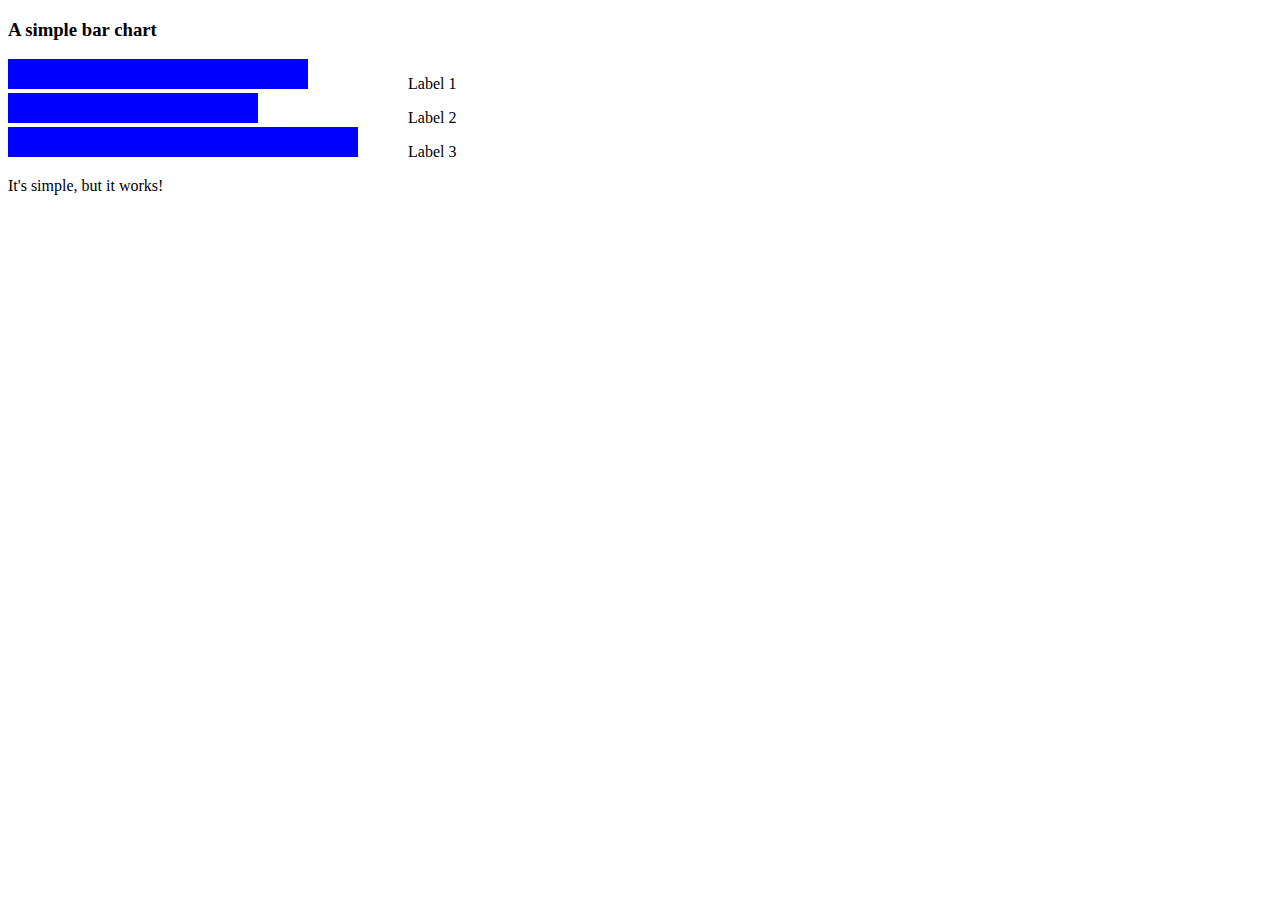
<file: Learning/Chapter5/bar.html>
<!DOCTYPE html>
<html>
    <head>
        <title>
            A simple bar chart
        </title>
    </head>
    <body>
        <h3>A simple bar chart</h3>
        <svg height="30" width="400">
            <rect height="30" width="300" style="fill:rgb(0,0,255);" />
        </svg>Label 1<br />
        <svg height="30" width="400">
            <rect height="30" width="250" style="fill:rgb(0,0,255);" />
        </svg>Label 2<br />
        <svg height="30" width="400">
            <rect height="30" width="350" style="fill:rgb(0,0,255);" />
        </svg>Label 3<br />
        <p>It's simple, but it works!</p>
    </body>
</html>
</file>
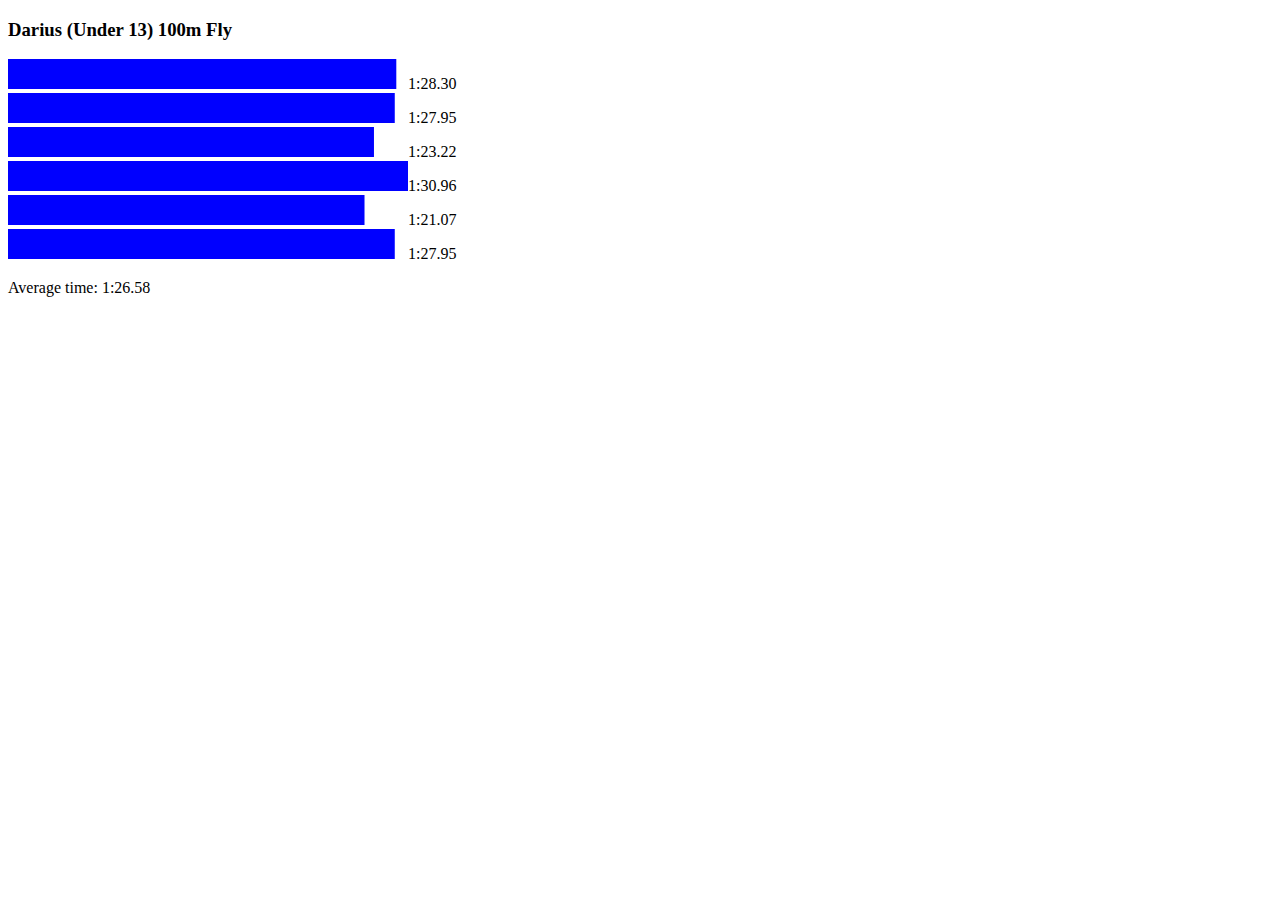
<file: Learning/Chapter5/charts/Darius-13-100m-Fly.html>
<!DOCTYPE html>
    <html>
        <head>
            <title>Darius (Under 13) 100m Fly</title>
        </head>
        <body>
            <h3>Darius (Under 13) 100m Fly</h3>
    
                    <svg height="30" width="400">
                        <rect height="30" width="388.3" style="fill:rgb(0,0,255);"    />
                    </svg>1:28.30<br />
                        
                    <svg height="30" width="400">
                        <rect height="30" width="386.76" style="fill:rgb(0,0,255);"    />
                    </svg>1:27.95<br />
                        
                    <svg height="30" width="400">
                        <rect height="30" width="365.96" style="fill:rgb(0,0,255);"    />
                    </svg>1:23.22<br />
                        
                    <svg height="30" width="400">
                        <rect height="30" width="400.0" style="fill:rgb(0,0,255);"    />
                    </svg>1:30.96<br />
                        
                    <svg height="30" width="400">
                        <rect height="30" width="356.51" style="fill:rgb(0,0,255);"    />
                    </svg>1:21.07<br />
                        
                    <svg height="30" width="400">
                        <rect height="30" width="386.76" style="fill:rgb(0,0,255);"    />
                    </svg>1:27.95<br />
                        
            <p>Average time: 1:26.58</p>
        </body>
    </html>
</file>
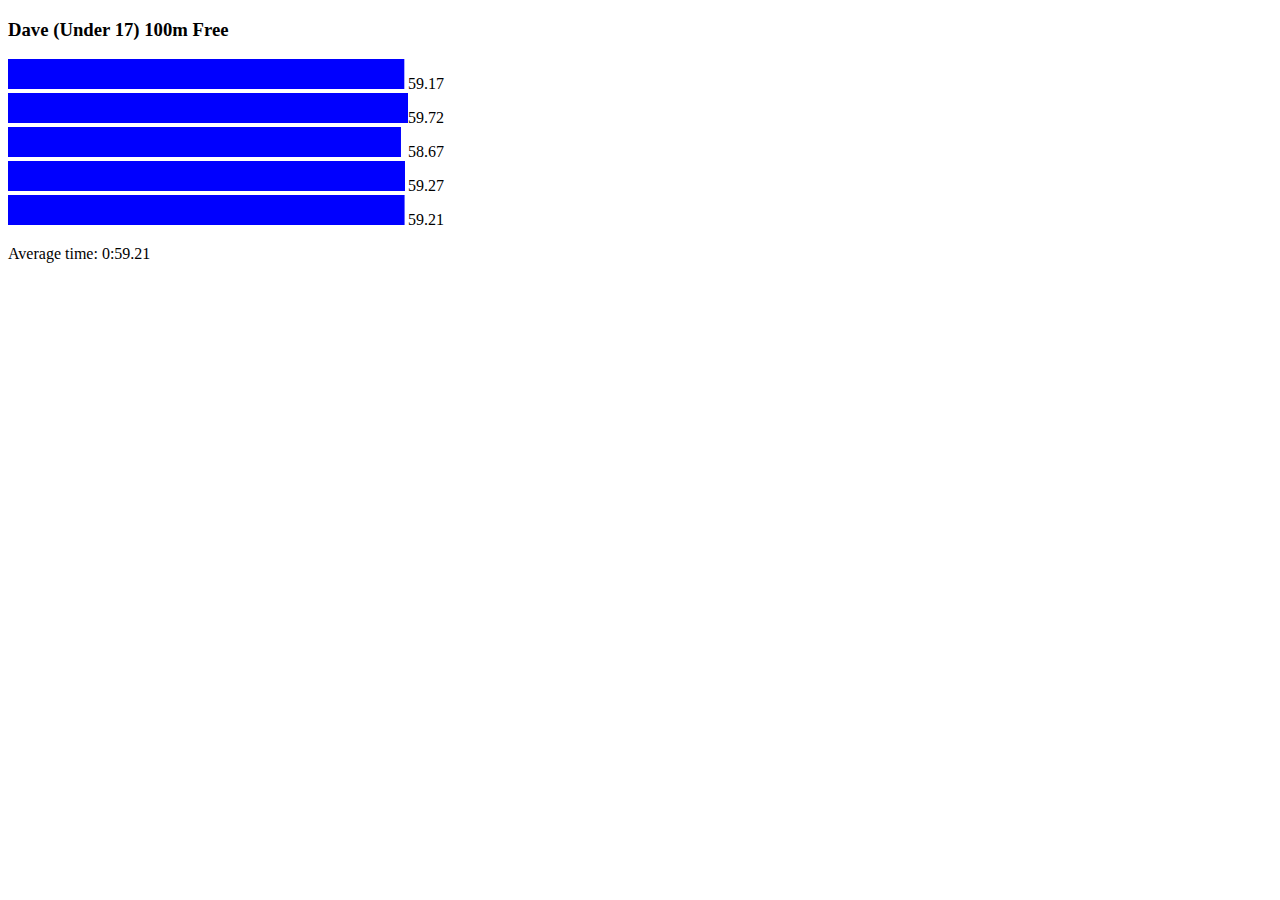
<file: Learning/Chapter5/charts/Dave-17-100m-Free.html>
<!DOCTYPE html>
    <html>
        <head>
            <title>Dave (Under 17) 100m Free</title>
        </head>
        <body>
            <h3>Dave (Under 17) 100m Free</h3>
    
                    <svg height="30" width="400">
                        <rect height="30" width="396.32" style="fill:rgb(0,0,255);" />
                    </svg>59.17<br />
                        
                    <svg height="30" width="400">
                        <rect height="30" width="400.0" style="fill:rgb(0,0,255);" />
                    </svg>59.72<br />
                        
                    <svg height="30" width="400">
                        <rect height="30" width="392.97" style="fill:rgb(0,0,255);" />
                    </svg>58.67<br />
                        
                    <svg height="30" width="400">
                        <rect height="30" width="396.99" style="fill:rgb(0,0,255);" />
                    </svg>59.27<br />
                        
                    <svg height="30" width="400">
                        <rect height="30" width="396.58" style="fill:rgb(0,0,255);" />
                    </svg>59.21<br />
                        
            <p>Average time: 0:59.21</p>
        </body>
    </html>
</file>
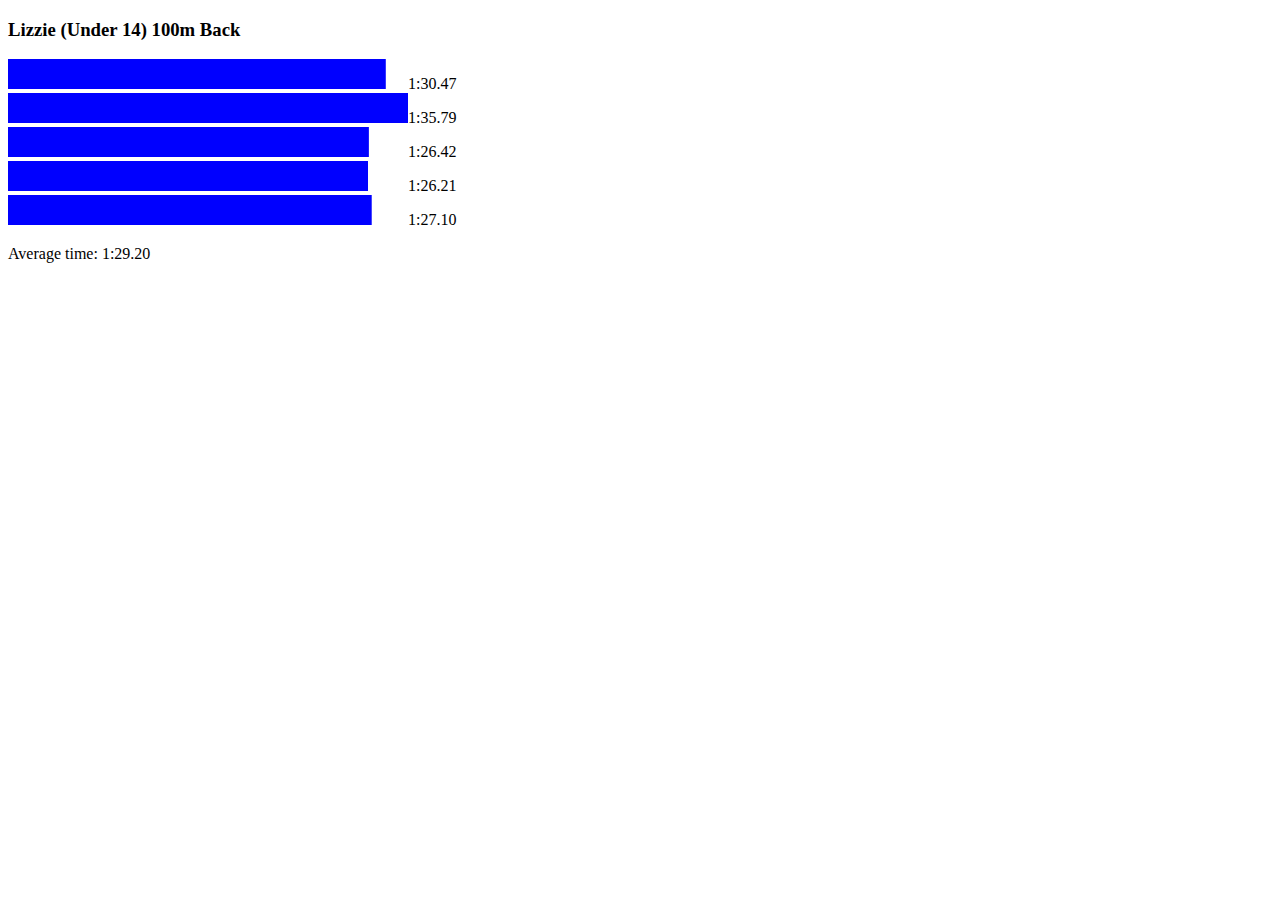
<file: Learning/Chapter5/charts/Lizzie-14-100m-Back.html>
<!DOCTYPE html>
    <html>
        <head>
            <title>Lizzie (Under 14) 100m Back</title>
        </head>
        <body>
            <h3>Lizzie (Under 14) 100m Back</h3>
    
                    <svg height="30" width="400">
                        <rect height="30" width="377.78" style="fill:rgb(0,0,255);" />
                    </svg>1:30.47<br />
                        
                    <svg height="30" width="400">
                        <rect height="30" width="400.0" style="fill:rgb(0,0,255);" />
                    </svg>1:35.79<br />
                        
                    <svg height="30" width="400">
                        <rect height="30" width="360.87" style="fill:rgb(0,0,255);" />
                    </svg>1:26.42<br />
                        
                    <svg height="30" width="400">
                        <rect height="30" width="360.0" style="fill:rgb(0,0,255);" />
                    </svg>1:26.21<br />
                        
                    <svg height="30" width="400">
                        <rect height="30" width="363.71" style="fill:rgb(0,0,255);" />
                    </svg>1:27.10<br />
                        
            <p>Average time: 1:29.20</p>
        </body>
    </html>
</file>
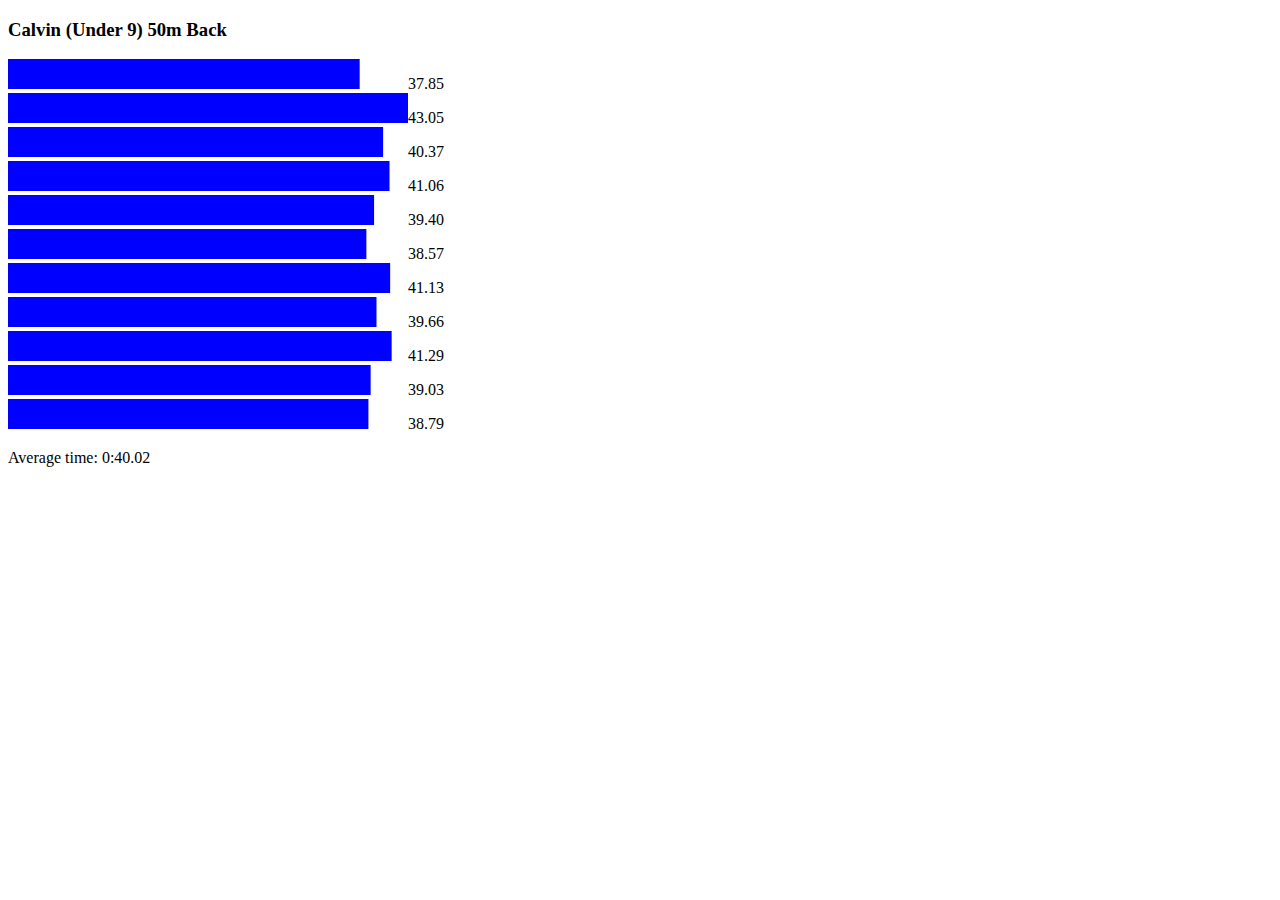
<file: Learning/Chapter6/charts/Calvin-9-50m-Back.html>
<!DOCTYPE html>
    <html>
        <head>
            <title>Calvin (Under 9) 50m Back</title>
        </head>
        <body>
            <h3>Calvin (Under 9) 50m Back</h3>
    
                    <svg height="30" width="400">
                        <rect height="30" width="351.68" style="fill:rgb(0,0,255);" />
                    </svg>37.85<br />
                        
                    <svg height="30" width="400">
                        <rect height="30" width="400.0" style="fill:rgb(0,0,255);" />
                    </svg>43.05<br />
                        
                    <svg height="30" width="400">
                        <rect height="30" width="375.1" style="fill:rgb(0,0,255);" />
                    </svg>40.37<br />
                        
                    <svg height="30" width="400">
                        <rect height="30" width="381.51" style="fill:rgb(0,0,255);" />
                    </svg>41.06<br />
                        
                    <svg height="30" width="400">
                        <rect height="30" width="366.09" style="fill:rgb(0,0,255);" />
                    </svg>39.40<br />
                        
                    <svg height="30" width="400">
                        <rect height="30" width="358.37" style="fill:rgb(0,0,255);" />
                    </svg>38.57<br />
                        
                    <svg height="30" width="400">
                        <rect height="30" width="382.16" style="fill:rgb(0,0,255);" />
                    </svg>41.13<br />
                        
                    <svg height="30" width="400">
                        <rect height="30" width="368.5" style="fill:rgb(0,0,255);" />
                    </svg>39.66<br />
                        
                    <svg height="30" width="400">
                        <rect height="30" width="383.65" style="fill:rgb(0,0,255);" />
                    </svg>41.29<br />
                        
                    <svg height="30" width="400">
                        <rect height="30" width="362.65" style="fill:rgb(0,0,255);" />
                    </svg>39.03<br />
                        
                    <svg height="30" width="400">
                        <rect height="30" width="360.42" style="fill:rgb(0,0,255);" />
                    </svg>38.79<br />
                        
            <p>Average time: 0:40.02</p>
        </body>
    </html>
</file>
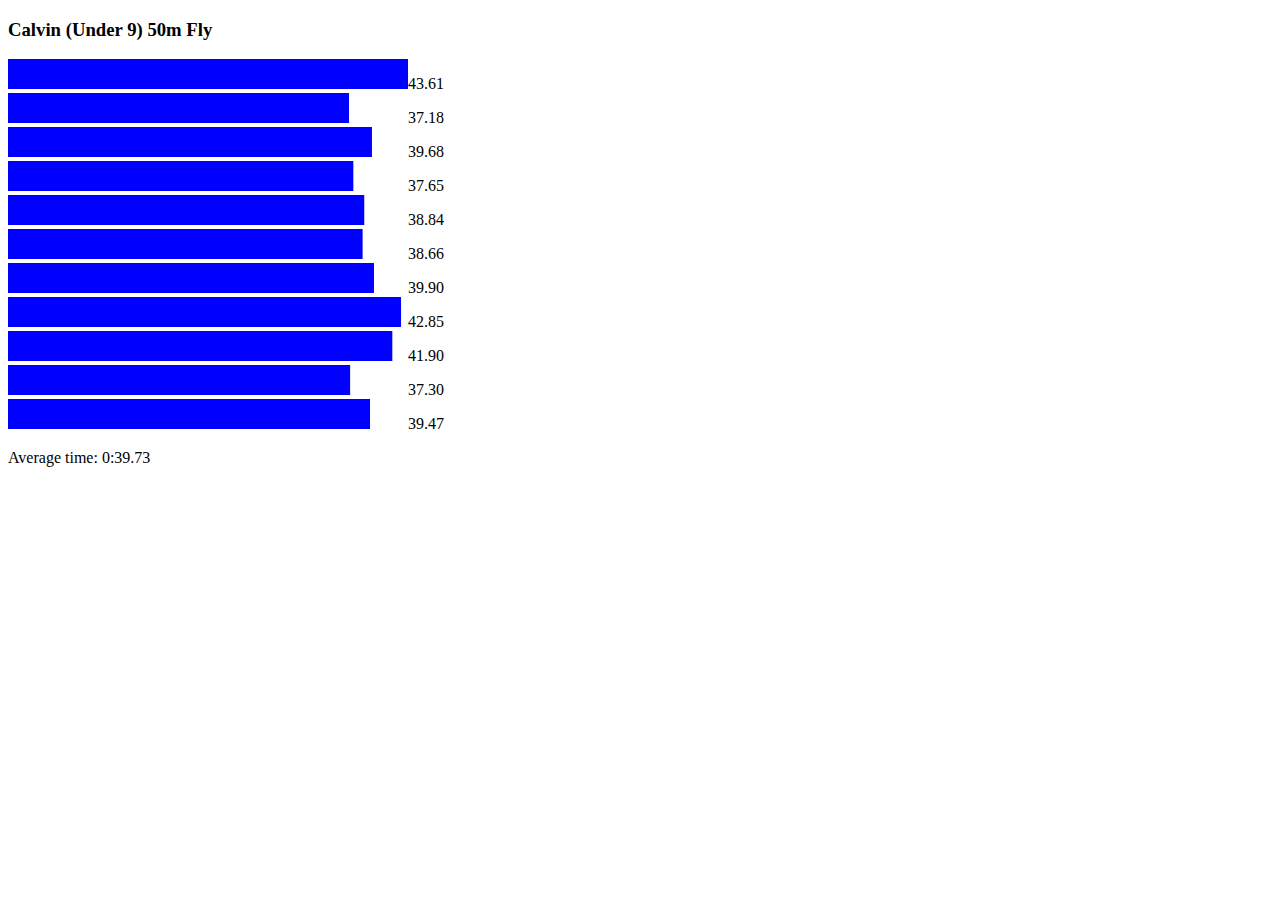
<file: Learning/Chapter6/charts/Calvin-9-50m-Fly.html>
<!DOCTYPE html>
    <html>
        <head>
            <title>Calvin (Under 9) 50m Fly</title>
        </head>
        <body>
            <h3>Calvin (Under 9) 50m Fly</h3>
    
                    <svg height="30" width="400">
                        <rect height="30" width="400.0" style="fill:rgb(0,0,255);" />
                    </svg>43.61<br />
                        
                    <svg height="30" width="400">
                        <rect height="30" width="341.02" style="fill:rgb(0,0,255);" />
                    </svg>37.18<br />
                        
                    <svg height="30" width="400">
                        <rect height="30" width="363.95" style="fill:rgb(0,0,255);" />
                    </svg>39.68<br />
                        
                    <svg height="30" width="400">
                        <rect height="30" width="345.33" style="fill:rgb(0,0,255);" />
                    </svg>37.65<br />
                        
                    <svg height="30" width="400">
                        <rect height="30" width="356.25" style="fill:rgb(0,0,255);" />
                    </svg>38.84<br />
                        
                    <svg height="30" width="400">
                        <rect height="30" width="354.6" style="fill:rgb(0,0,255);" />
                    </svg>38.66<br />
                        
                    <svg height="30" width="400">
                        <rect height="30" width="365.97" style="fill:rgb(0,0,255);" />
                    </svg>39.90<br />
                        
                    <svg height="30" width="400">
                        <rect height="30" width="393.03" style="fill:rgb(0,0,255);" />
                    </svg>42.85<br />
                        
                    <svg height="30" width="400">
                        <rect height="30" width="384.32" style="fill:rgb(0,0,255);" />
                    </svg>41.90<br />
                        
                    <svg height="30" width="400">
                        <rect height="30" width="342.12" style="fill:rgb(0,0,255);" />
                    </svg>37.30<br />
                        
                    <svg height="30" width="400">
                        <rect height="30" width="362.03" style="fill:rgb(0,0,255);" />
                    </svg>39.47<br />
                        
            <p>Average time: 0:39.73</p>
        </body>
    </html>
</file>
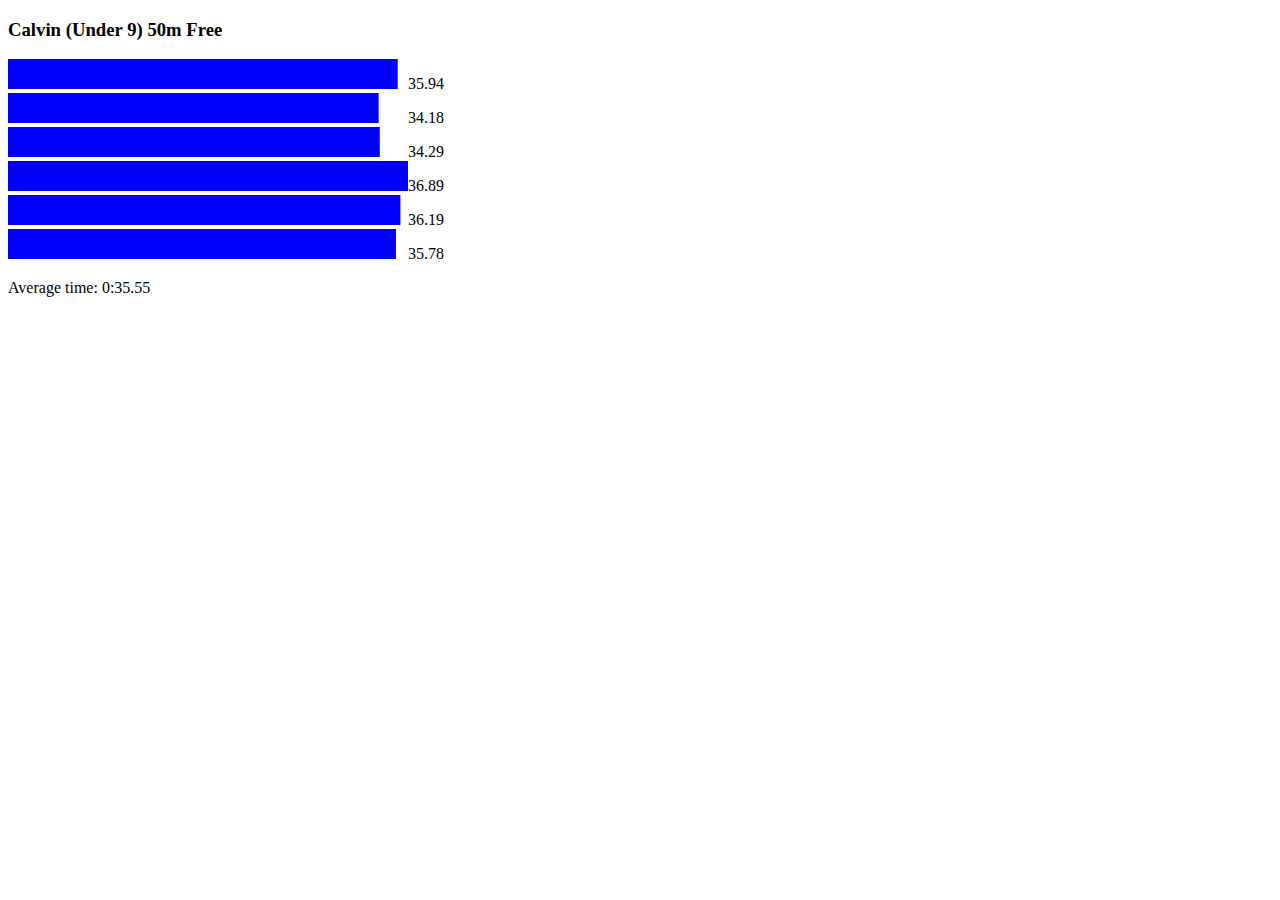
<file: Learning/Chapter6/charts/Calvin-9-50m-Free.html>
<!DOCTYPE html>
    <html>
        <head>
            <title>Calvin (Under 9) 50m Free</title>
        </head>
        <body>
            <h3>Calvin (Under 9) 50m Free</h3>
    
                    <svg height="30" width="400">
                        <rect height="30" width="389.7" style="fill:rgb(0,0,255);" />
                    </svg>35.94<br />
                        
                    <svg height="30" width="400">
                        <rect height="30" width="370.62" style="fill:rgb(0,0,255);" />
                    </svg>34.18<br />
                        
                    <svg height="30" width="400">
                        <rect height="30" width="371.81" style="fill:rgb(0,0,255);" />
                    </svg>34.29<br />
                        
                    <svg height="30" width="400">
                        <rect height="30" width="400.0" style="fill:rgb(0,0,255);" />
                    </svg>36.89<br />
                        
                    <svg height="30" width="400">
                        <rect height="30" width="392.41" style="fill:rgb(0,0,255);" />
                    </svg>36.19<br />
                        
                    <svg height="30" width="400">
                        <rect height="30" width="387.96" style="fill:rgb(0,0,255);" />
                    </svg>35.78<br />
                        
            <p>Average time: 0:35.55</p>
        </body>
    </html>
</file>
